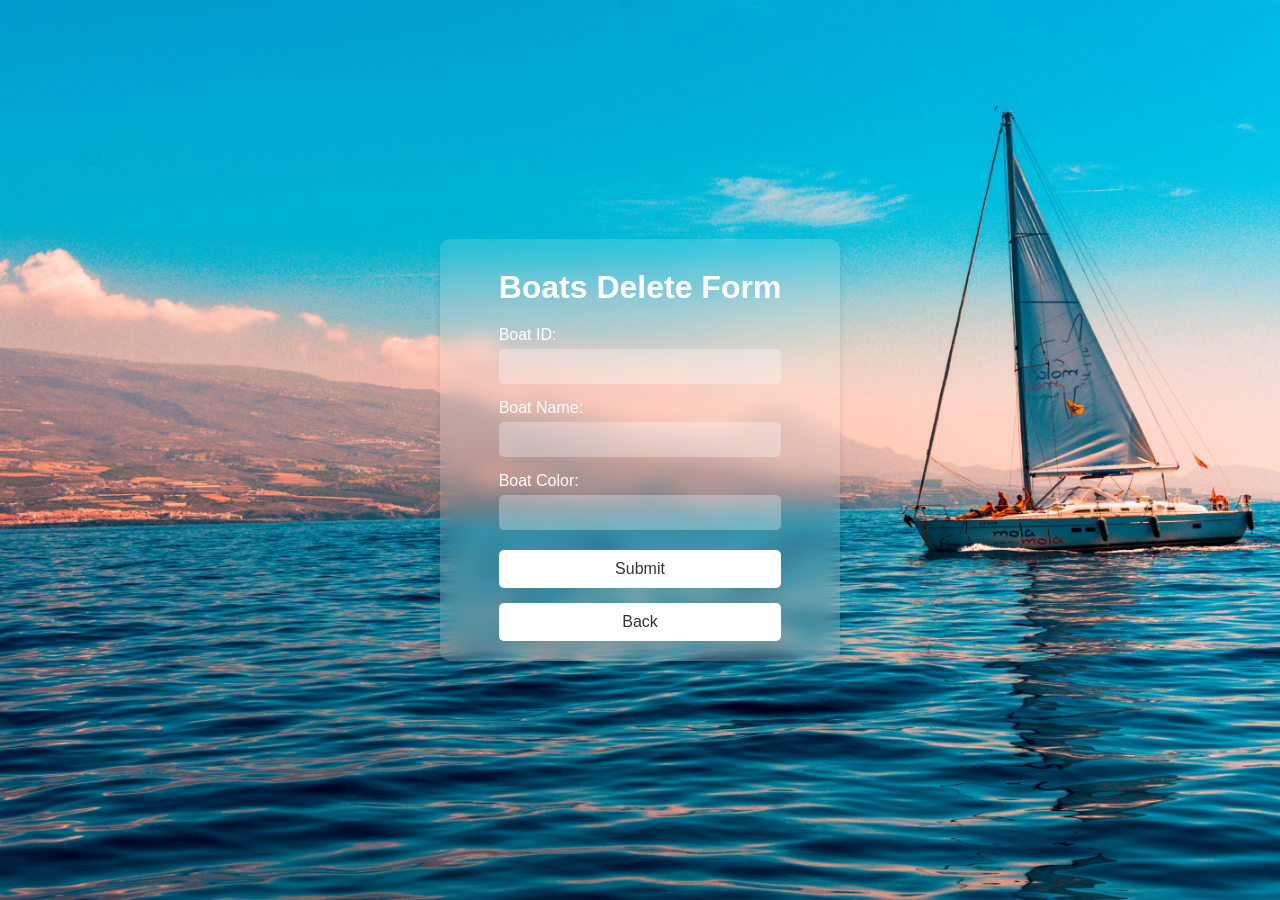
<file: AOL/Boats/delete_boat_form.html>
<!DOCTYPE html>
<html lang="en">
<head>
    <meta charset="UTF-8">
    <meta name="viewport" content="width=device-width, initial-scale=1.0">
    <title>Delete Boat</title>
    <link rel="stylesheet" href="../delete.css">
    <style>
            body {
        background: url('../bg.jpg') no-repeat center center fixed;
        background-size: cover;
        display: flex;
        justify-content: center;
        align-items: center;
        height: 100vh;
        margin: 0;
    }
    </style>
</head>
<body>
    <div class="form-box">
    <form method="post" action="http://localhost/AOL/Boats/DeleteBoat.php">
        <h2>Boats Delete Form</h2>
        <label for="_bid">Boat ID:</label><br>
        <input type="number" id="_bid" name="_bid"><br>
        <label for="_bname">Boat Name:</label><br>
        <input type="text" id="_bname" name="_bname"><br>
        <label for="color">Boat Color:</label><br>
        <input type="text" id="_color" name="_color"><br>
        <input type="submit" value="Submit">
        <a href="http://localhost/AOL/index_boats.html">Back</a>
    </form>
    </div>
    
</body>
</html>
</file>
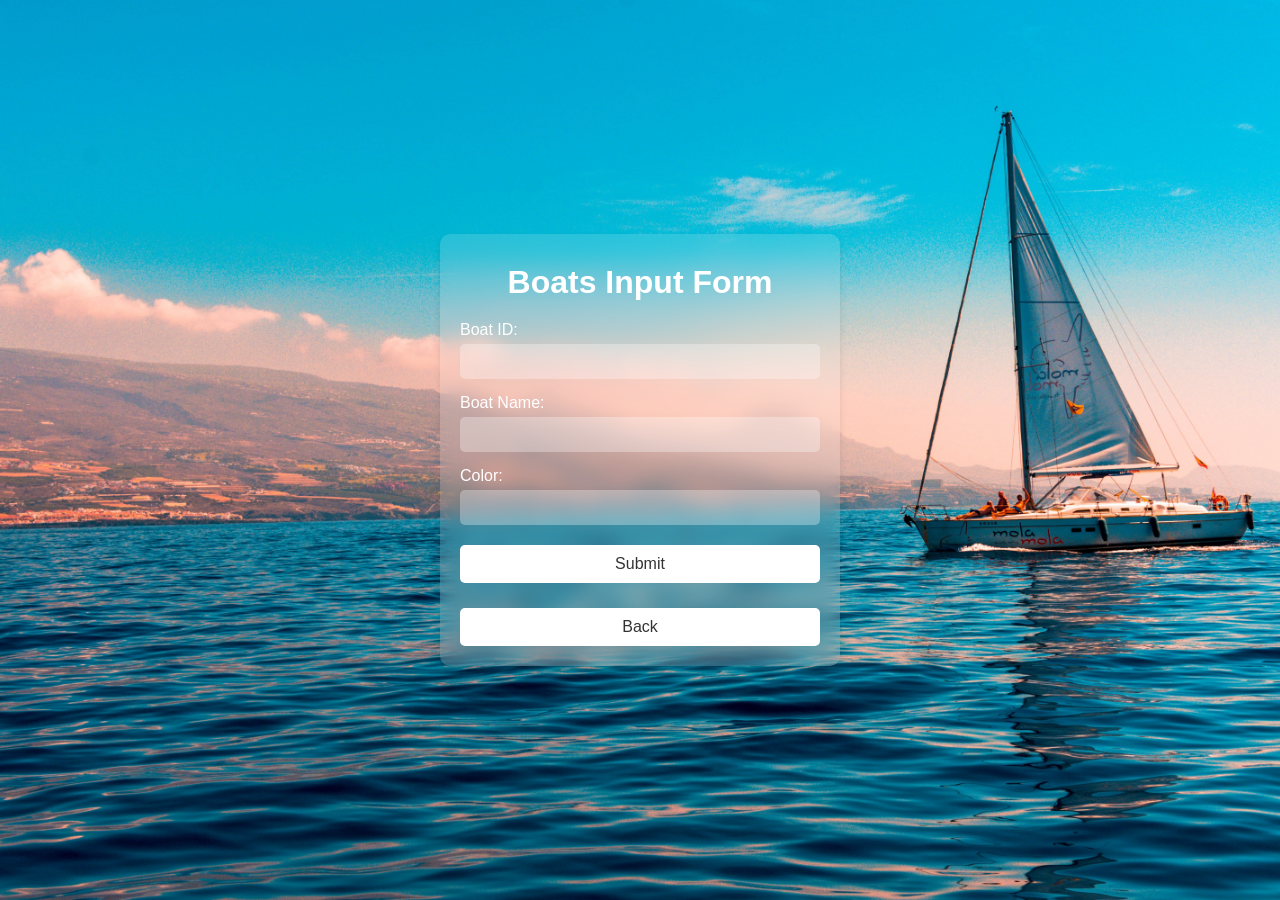
<file: AOL/Boats/insert_boat_form.html>
<!DOCTYPE html>
<html lang="en">
<head>
    <meta charset="UTF-8">
    <meta name="viewport" content="width=device-width, initial-scale=1.0">
    <title>Insert Boat</title>
    <link rel="stylesheet" href="../insert.css">
    <style>
        body {
        background: url('../bg.jpg') no-repeat center center fixed;
        background-size: cover;
        display: flex;
        justify-content: center;
        align-items: center;
        height: 100vh;
        margin: 0;
    }
    </style>
</head>
<body>
    <section>
        <div class="form-box">
            <form id="boatForm" method="post" action="http://localhost/AOL/Boats/InsertBoat.php">
                <h2>Boats Input Form</h2>
        
                <label for="_bid">Boat ID:</label>
                <input type="number" id="_bid" name="_bid" required>

                <label for="_bname">Boat Name:</label>
                <input type="text" id="_bname" name="_bname" required>

                <label for="_color">Color:</label>
                <input type="text" id="_color" name="_color" required>

                <input type="submit" value="Submit">
                <a href="http://localhost/AOL/index_boats.html" class="back-button">Back</a>
            </form>
        </div>
    </section>
</body>
</html>
</file>
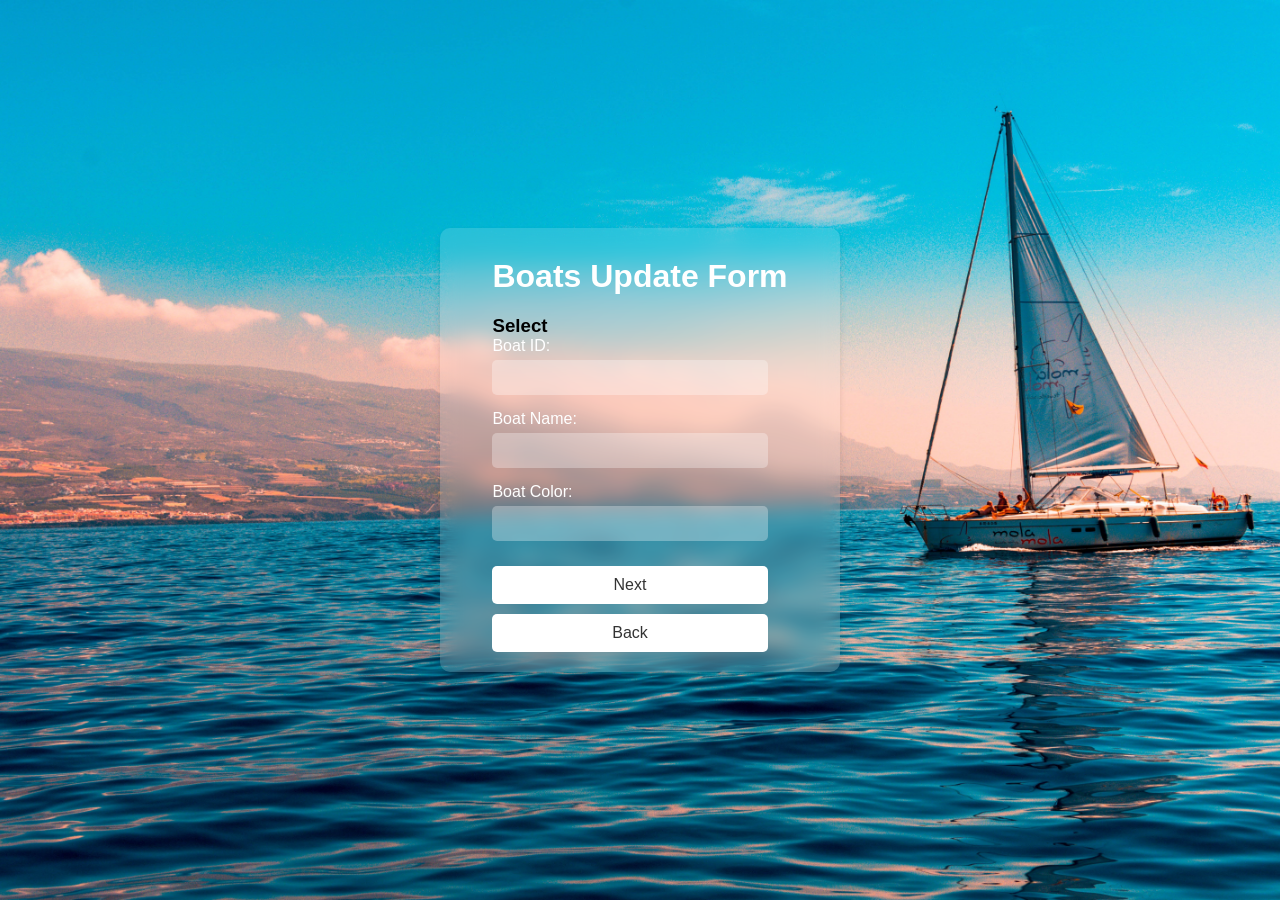
<file: AOL/Boats/update_boat_form.html>
<!DOCTYPE html>
<html lang="en">
<head>
    <meta charset="UTF-8">
    <meta name="viewport" content="width=device-width, initial-scale=1.0">
    <title>Update Boat</title>
    <style>
        * {
            margin: 0;
            padding: 0;
            font-family: "Trebuchet MS", "Lucida Sans Unicode", "Lucida Grande", "Lucida Sans", Arial, sans-serif;
            box-sizing: border-box;
        }

        body {
            background: url('../bg.jpg') no-repeat center center fixed;
            background-size: cover;
            display: flex;
            justify-content: center;
            align-items: center;
            height: 100vh;
            margin: 0;
        }

        .form-box {
            width: 400px;
            background: rgba(255, 255, 255, 0.15);
            border-radius: 10px;
            backdrop-filter: blur(10px);
            padding: 20px;
            box-shadow: 0 4px 6px rgba(0, 0, 0, 0.1);
            display: flex;
            flex-direction: column;
            align-items: center;
        }

        h2 {
            font-size: 2em;
            color: #fff;
            text-align: center;
            margin-bottom: 20px;
            margin-top: 10px;
        }

        label {
            color: #fff;
            margin-top: 10px;
        }

        input {
            width: calc(100% - 20px); /* Adjusted width to consider padding */
            padding: 10px;
            margin-top: 5px;
            margin-bottom: 15px;
            border: none;
            border-radius: 5px;
            outline: none;
            background: rgba(255, 255, 255, 0.3);
        }

        input[type="submit"], a, input[type="button"] {
            display: inline-block;
            width: calc(100% - 20px); /* Adjusted width to consider padding */
            padding: 10px;
            border: none;
            border-radius: 5px;
            text-decoration: none;
            text-align: center;
            cursor: pointer;
            transition: background-color 0.3s ease;
            font-size: 1em;
            color: #333;
        }

        input[type="submit"]:hover, a:hover, input[type="button"]:hover {
            background-color: #ddd;
        }

        input[type="submit"] {
            background-color: #fff;
            
        }
       
        a {
            background-color: #fff;
            margin-top: 10px;
        }

        .back-button {
            margin-top: 10px;
        }
        input[type="submit"]{
            margin-bottom: 0px;
        }
    </style>
</head>
<body>
    <div class="form-box">
        <form method="post" action="http://localhost/AOL/Boats/UpdateBoat.php" id="updateForm">
            <h2>Boats Update Form</h2>
            
            <!-- Select Section -->
            <div id="selectSection">
                <h3>Select</h3>
                <label for="_bid_search">Boat ID:</label>
                <input type="number" id="_bid_search" name="_bid_search"><br>
                <label for="_bname_search">Boat Name:</label>
                <input type="text" id="_bname_search" name="_bname_search"><br>
                <label for="_bcolor_search">Boat Color:</label>
                <input type="text" id="_color_search" name="_color_search"><br>
                
                <!-- Button to switch to the Update Section -->
                <a href="#" onclick="showUpdateSection()" class="back-button">Next </a>
                <a href="http://localhost/AOL/index_boats.html" class="back-button">Back</a>
            </div>

            <!-- Update Section -->
            <div id="updateSection" style="display: none;">
                <h3>Update</h3>
                <label for="_bid">Boat ID:</label><br>
                <input type="number" id="_bid" name="_bid"><br>
                <label for="_bname">Boat Name:</label><br>
                <input type="text" id="_bname" name="_bname"> <br>
                <label for="_color">Color:</label><br>
                <input type="text" id="_color" name="_color"><br><br>
                <input type="submit" value="Submit">
                <a href="#" onclick="showSelectSection()" class="back-button">Back </a>
            </div>
        </form>
    </div>

    <script>
        function showUpdateSection() {
            document.getElementById('selectSection').style.display = 'none';
            document.getElementById('updateSection').style.display = 'block';
        }

        function showSelectSection() {
            document.getElementById('updateSection').style.display = 'none';
            document.getElementById('selectSection').style.display = 'block';
        }
    </script>
</body>
</html>
</file>
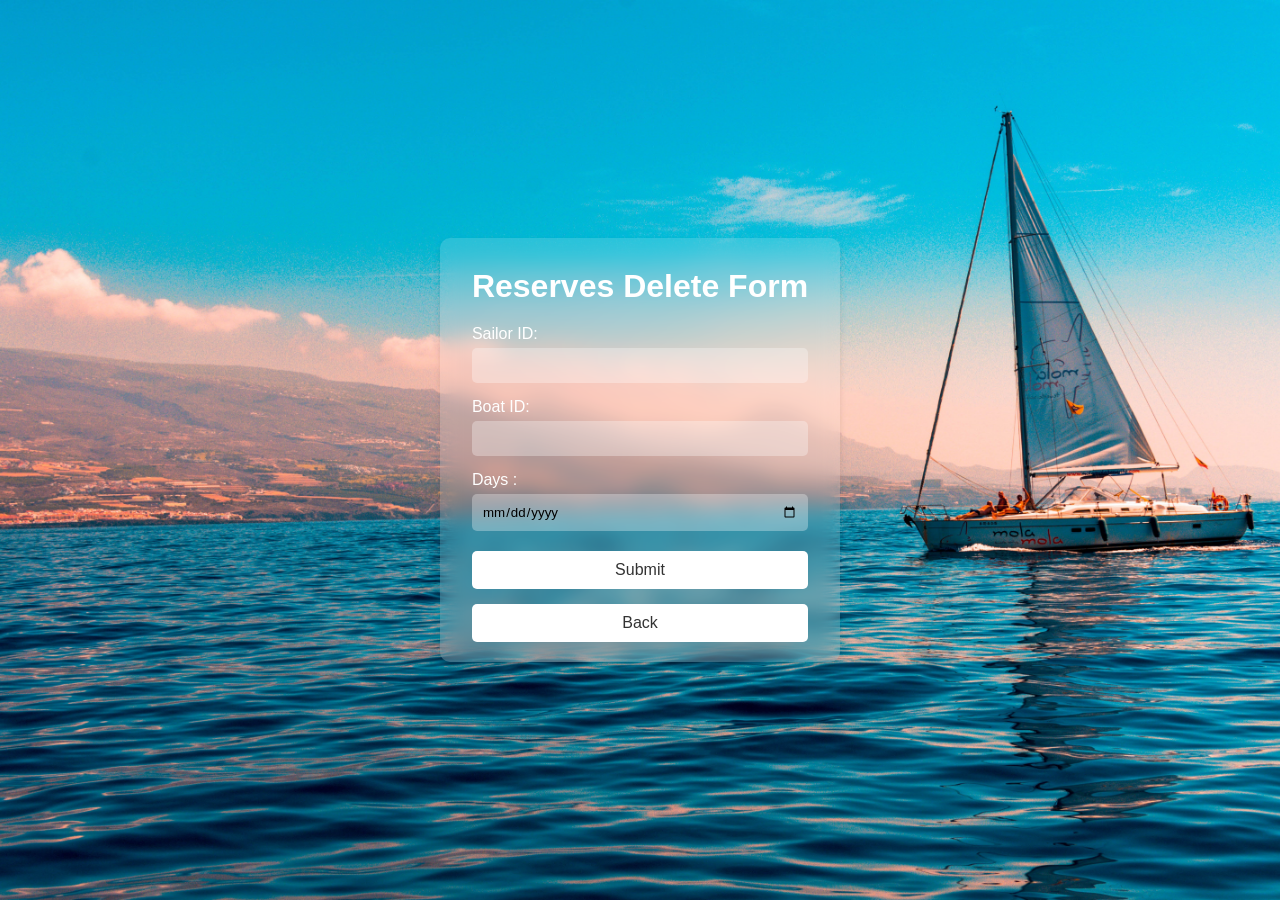
<file: AOL/Reserves/delete_reserves_form.html>
<!DOCTYPE html>
<html lang="en">
<head>
    <meta charset="UTF-8">
    <meta name="viewport" content="width=device-width, initial-scale=1.0">
    <title>Delete Reserves</title>
    <link rel="stylesheet" href="../delete.css">
    <style>
        body {
        background: url('../bg.jpg') no-repeat center center fixed;
        background-size: cover;
        display: flex;
        justify-content: center;
        align-items: center;
        height: 100vh;
        margin: 0;
    }
    </style>
    
</head>
<body>
    <div class="form-box">
        <form method="post" action="http://localhost/AOL/Reserves/DeleteReserves.php">
            <h2>Reserves Delete Form</h2>
            <label for="_sid">Sailor ID:</label><br>
            <input type="number" id="_sid" name="_sid"><br>
            <label for="_bid">Boat ID:</label><br>
            <input type="number" id="_bid" name="_bid"><br>
            <label for="_days">Days :</label><br>
            <input type="date" id="_days" name="_days"><br>
            <input type="submit" value="Submit">
            <a href="http://localhost/AOL/index_reserves.html">Back</a>
    </form>
    </div>
    
</body>
</html>
</file>
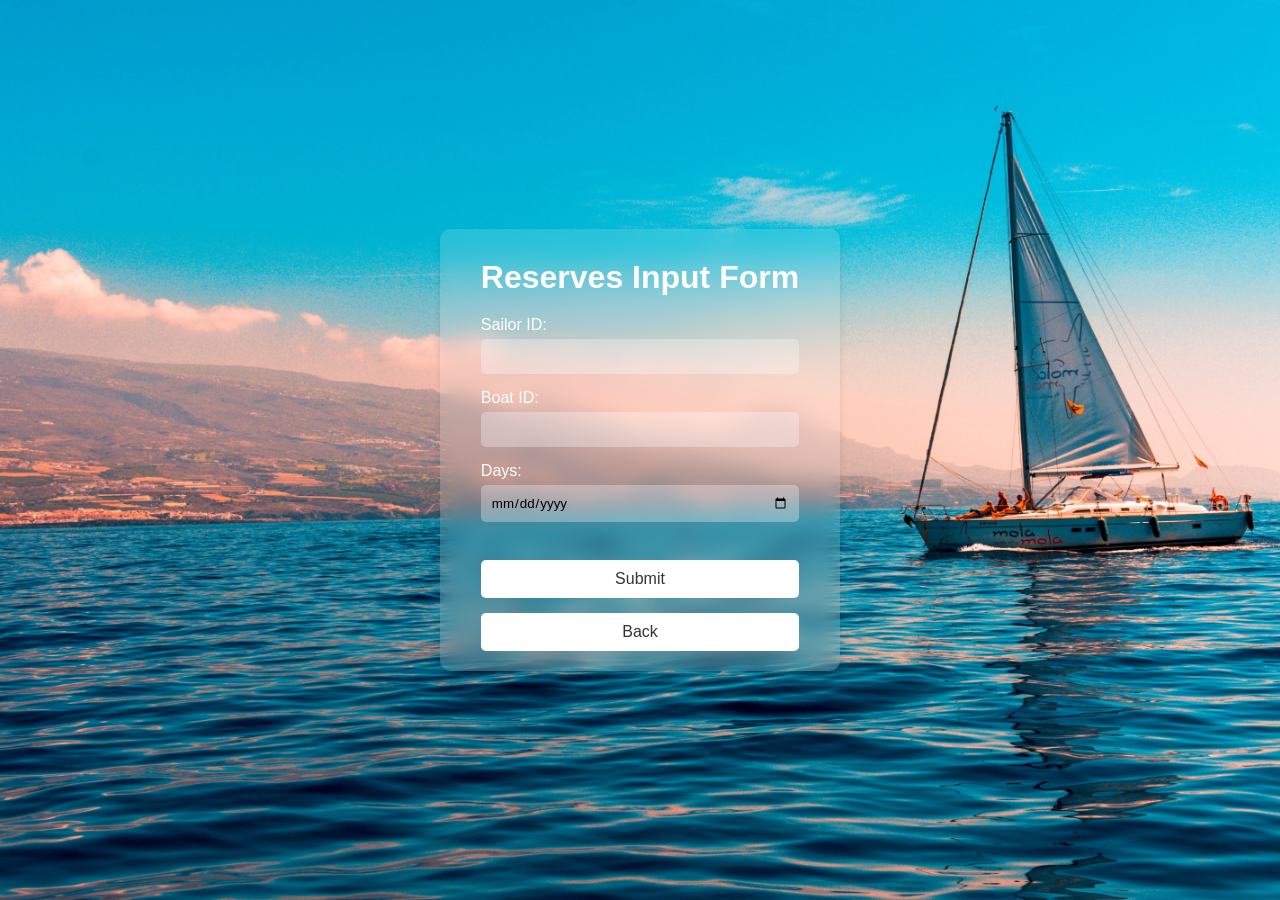
<file: AOL/Reserves/insert_reserves_form.html>
<!DOCTYPE html>
<html lang="en">
<head>
    <meta charset="UTF-8">
    <meta name="viewport" content="width=device-width, initial-scale=1.0">
    <title>Insert Reserves</title>
    <link rel="stylesheet" href="../insert.css">
   <style>
        body {
        background: url('../bg.jpg') no-repeat center center fixed;
        background-size: cover;
        display: flex;
        justify-content: center;
        align-items: center;
        height: 100vh;
        margin: 0;
    }
   </style>
    
</head>
<body>
    <div class="form-box">
    <form method="post" action="http://localhost/AOL/Reserves/InsertReserves.php">
        <h2>Reserves Input Form</h2>
        <label for="_sid">Sailor ID:</label><br>
        <input type="number" id="_sid" name="_sid" required><br>
        <label for="_bid">Boat ID:</label><br>
        <input type="number" id="_bid" name="_bid" required> <br>
        <label for="_days">Days:</label><br>
        <input type="date" id="_days" name="_days" required><br><br>
        <input type="submit" value="Submit">
        <a href="http://localhost/AOL/index_reserves.html">Back</a>
    </form>
    </div>
   
</body>
</html>
</file>
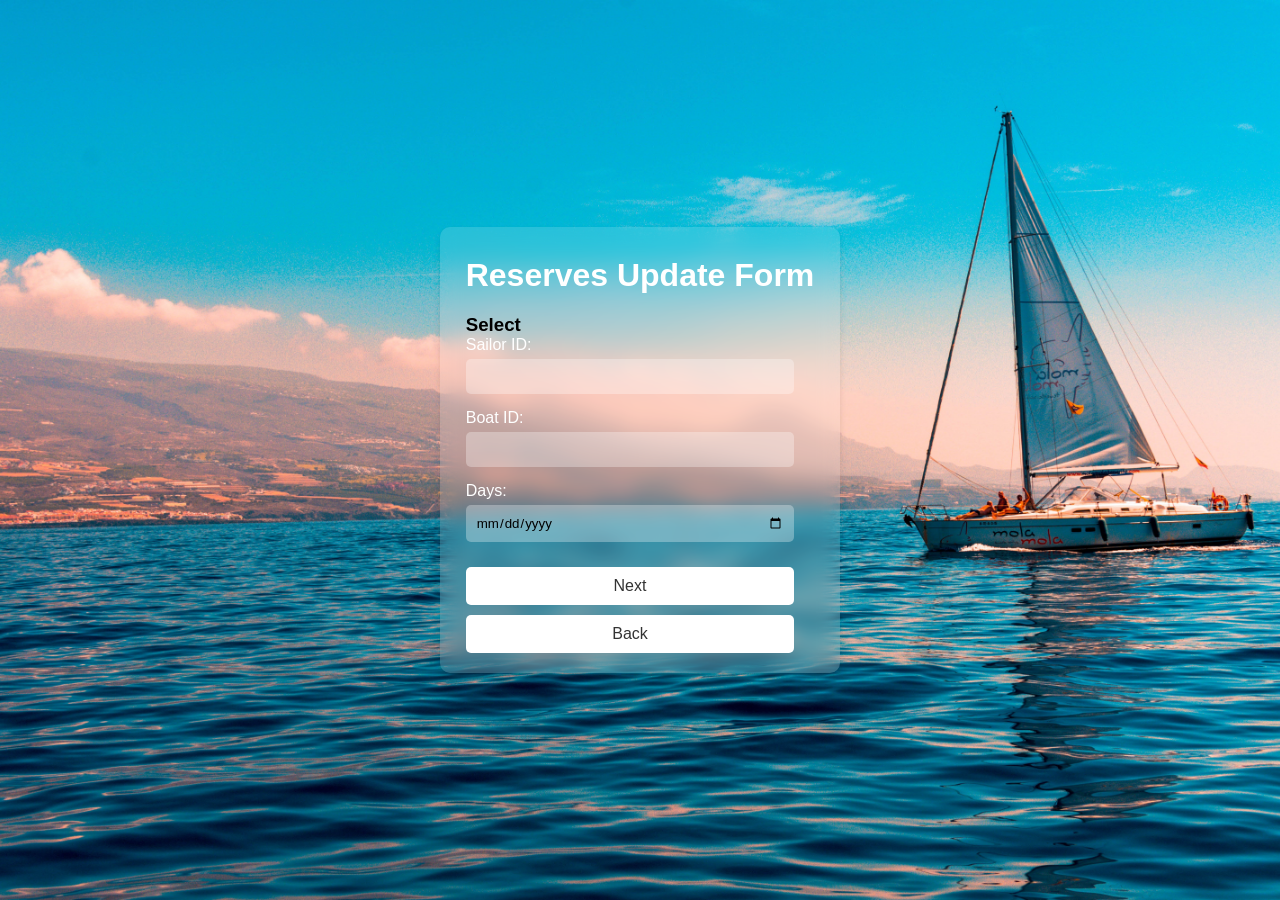
<file: AOL/Reserves/update_reserves_form.html>
<!DOCTYPE html>
<html lang="en">
<head>
    <meta charset="UTF-8">
    <meta name="viewport" content="width=device-width, initial-scale=1.0">
    <title>Update Reserves</title>
    <style>
        * {
            margin: 0;
            padding: 0;
            font-family: "Trebuchet MS", "Lucida Sans Unicode", "Lucida Grande", "Lucida Sans", Arial, sans-serif;
            box-sizing: border-box;
        }

        body {
            background: url('../bg.jpg') no-repeat center center fixed;
            background-size: cover;
            display: flex;
            justify-content: center;
            align-items: center;
            height: 100vh;
            margin: 0;
        }

        .form-box {
            width: 400px;
            background: rgba(255, 255, 255, 0.15);
            border-radius: 10px;
            backdrop-filter: blur(10px);
            padding: 20px;
            box-shadow: 0 4px 6px rgba(0, 0, 0, 0.1);
            display: flex;
            flex-direction: column;
            align-items: center;
        }

        h2 {
            font-size: 2em;
            color: #fff;
            text-align: center;
            margin-bottom: 20px;
            margin-top: 10px;
        }

        label {
            color: #fff;
            margin-top: 10px;
        }

        input {
            width: calc(100% - 20px);
            padding: 10px;
            margin-top: 5px;
            margin-bottom: 15px;
            border: none;
            border-radius: 5px;
            outline: none;
            background: rgba(255, 255, 255, 0.3);
        }

        input[type="submit"], a, input[type="button"] {
            display: inline-block;
            width: calc(100% - 20px);
            padding: 10px;
            border: none;
            border-radius: 5px;
            text-decoration: none;
            text-align: center;
            cursor: pointer;
            transition: background-color 0.3s ease;
            font-size: 1em;
            color: #333;
        }

        input[type="submit"]:hover, a:hover, input[type="button"]:hover {
            background-color: #ddd;
        }

        input[type="submit"] {
            background-color: #fff;
        }

        a {
            background-color: #fff;
            margin-top: 10px;
        }

        .back-button {
            margin-top: 10px;
        }

        input[type="submit"] {
            margin-bottom: 0px;
        }

        #updateSection {
            display: none;
        }
    </style>
</head>
<body>
    <div class="form-box">
        <form method="post" action="http://localhost/AOL/Reserves/UpdateReserves.php" id="updateForm">
            <h2>Reserves Update Form</h2>

            <!-- Select Section -->
            <div id="selectSection">
                <h3>Select</h3>
                <label for="_sid_search">Sailor ID:</label>
                <input type="number" id="_sid_search" name="_sid_search"><br>
                <label for="_bid_search">Boat ID:</label>
                <input type="number" id="_bid_search" name="_bid_search"><br>
                <label for="_days_search">Days:</label>
                <input type="date" id="_days_search" name="_days_search"><br>

                <!-- Button to switch to the Update Section -->
                <a href="#" onclick="showUpdateSection()" class="back-button">Next </a>
                <a href="http://localhost/AOL/index_reserves.html" class="back-button">Back</a>
            </div>

            <!-- Update Section -->
            <div id="updateSection">
                <h3>Update</h3>
                <label for="_sid">Sailor ID:</label><br>
                <input type="number" id="_sid" name="_sid"><br>
                <label for="_bid">Boat ID:</label><br>
                <input type="number" id="_bid" name="_bid"> <br>
                <label for="_days">Days:</label><br>
                <input type="date" id="_days" name="_days"><br><br>
                <input type="submit" value="Submit">
                <a href="#" onclick="showSelectSection()" class="back-button">Back </a>
            </div>
        </form>
    </div>

    <script>
        function showUpdateSection() {
            document.getElementById('selectSection').style.display = 'none';
            document.getElementById('updateSection').style.display = 'block';
        }

        function showSelectSection() {
            document.getElementById('updateSection').style.display = 'none';
            document.getElementById('selectSection').style.display = 'block';
        }
    </script>
</body>
</html>
</file>
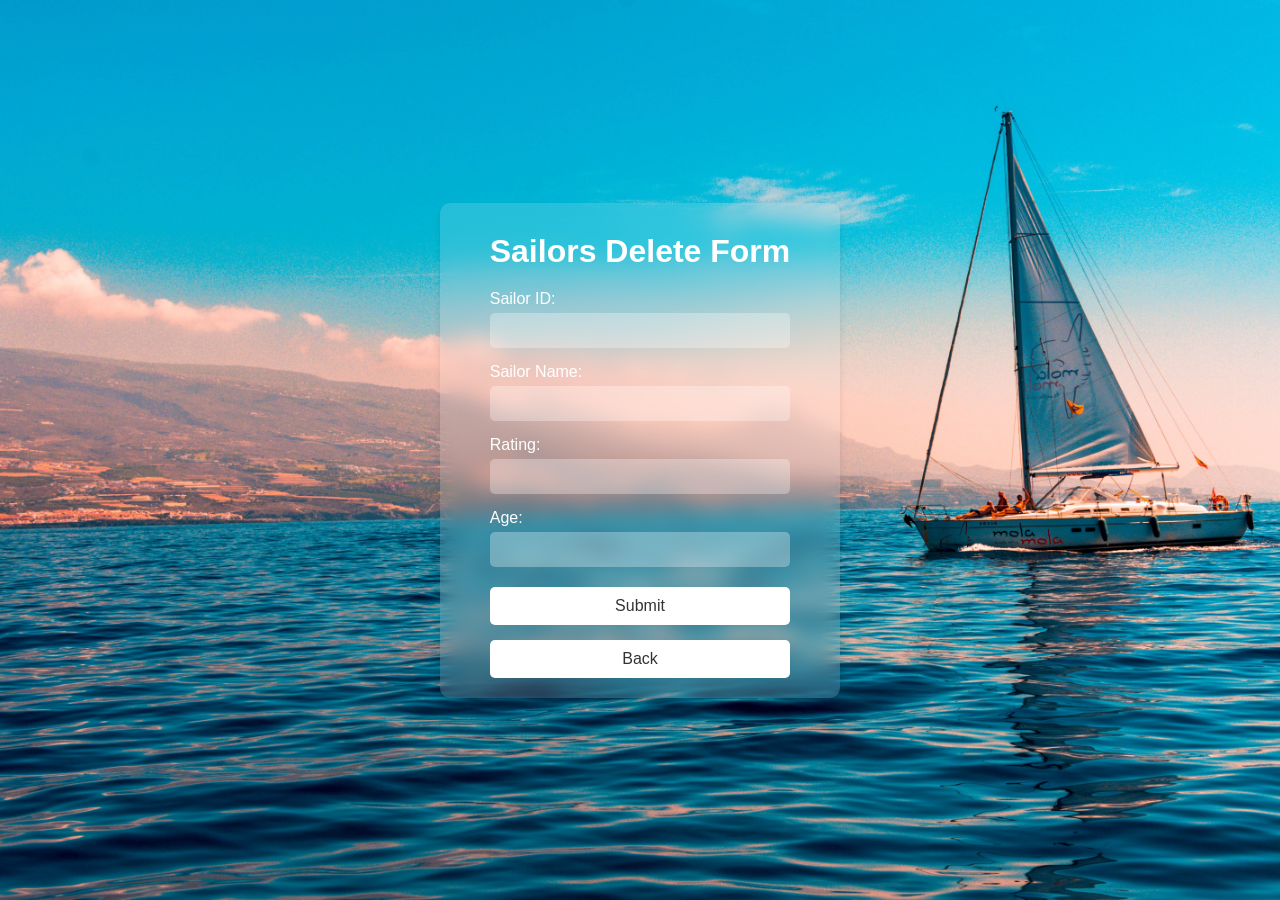
<file: AOL/Sailors/delete_sailors_form.html>
<!DOCTYPE html>
<html lang="en">
<head>
    <meta charset="UTF-8">
    <meta name="viewport" content="width=device-width, initial-scale=1.0">
    <title>Delete Sailors</title>
    <link rel="stylesheet" href="../delete.css">
    <style>
    body {
        background: url('../bg.jpg') no-repeat center center fixed;
        background-size: cover;
        display: flex;
        justify-content: center;
        align-items: center;
        height: 100vh;
        margin: 0;
    }
    </style>
    
    
</head>
<body>
    <div class="form-box">
    <form method="post" action="http://localhost/AOL/Sailors/DeleteSailors.php">
        <h2>Sailors Delete Form</h2>
        <label for="_sid">Sailor ID:</label><br>
        <input type="number" id="_sid" name="_sid"><br>
        <label for="_sname">Sailor Name:</label><br>
        <input type="text" id="_sname" name="_sname"><br>
        <label for="_rating">Rating:</label><br>
        <input type="number" id="_rating" name="_rating"><br>
        <label for="_age">Age:</label><br>
        <input type="number" id="_age" name="_age"><br>
        <input type="submit" value="Submit">
        <a href="http://localhost/AOL/index_Sailors.html">Back</a>
    </form>
    </div>
    
</body>
</html>
</file>
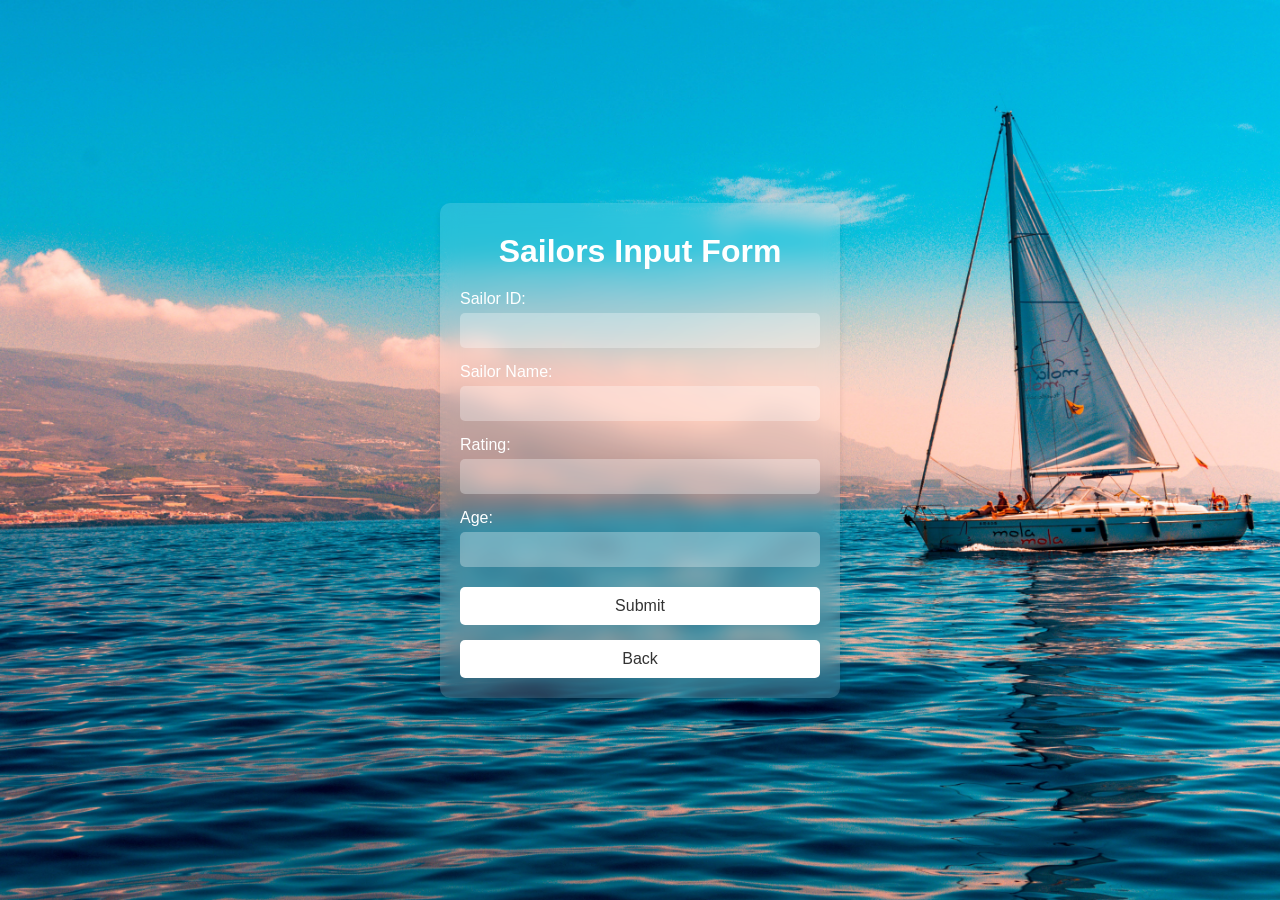
<file: AOL/Sailors/insert_Sailors_form.html>
<!DOCTYPE html>
<html lang="en">
<head>
    <meta charset="UTF-8">
    <meta name="viewport" content="width=device-width, initial-scale=1.0">
    <title>Insert Sailors</title>
    <link rel="stylesheet" href="../insert.css">
    <style>
            body {
            background: url('../bg.jpg') no-repeat center center fixed;
            background-size: cover;
            display: flex;
            justify-content: center;
            align-items: center;
            height: 100vh;
            margin: 0;
        }
    </style>
    
</head>
<body>
    <div class="form-box">
        <form method="post" action="http://localhost/AOL/Sailors/InsertSailors.php">
            <h2>Sailors Input Form</h2>
            <label for="_sid">Sailor ID:</label>
            <input type="number" id="_sid" name="_sid" required>
            <label for="_sname">Sailor Name:</label>
            <input type="text" id="_sname" name="_sname" required>
            <label for="_rating">Rating:</label>
            <input type="number" id="_rating" name="_rating" required>
            <label for="_age">Age:</label>
            <input type="number" id="_age" name="_age" required>
            <input type="submit" value="Submit">
            <a href="http://localhost/AOL/index_sailors.html">Back</a>
        </form>
    </div>
</body>
</html>
</file>
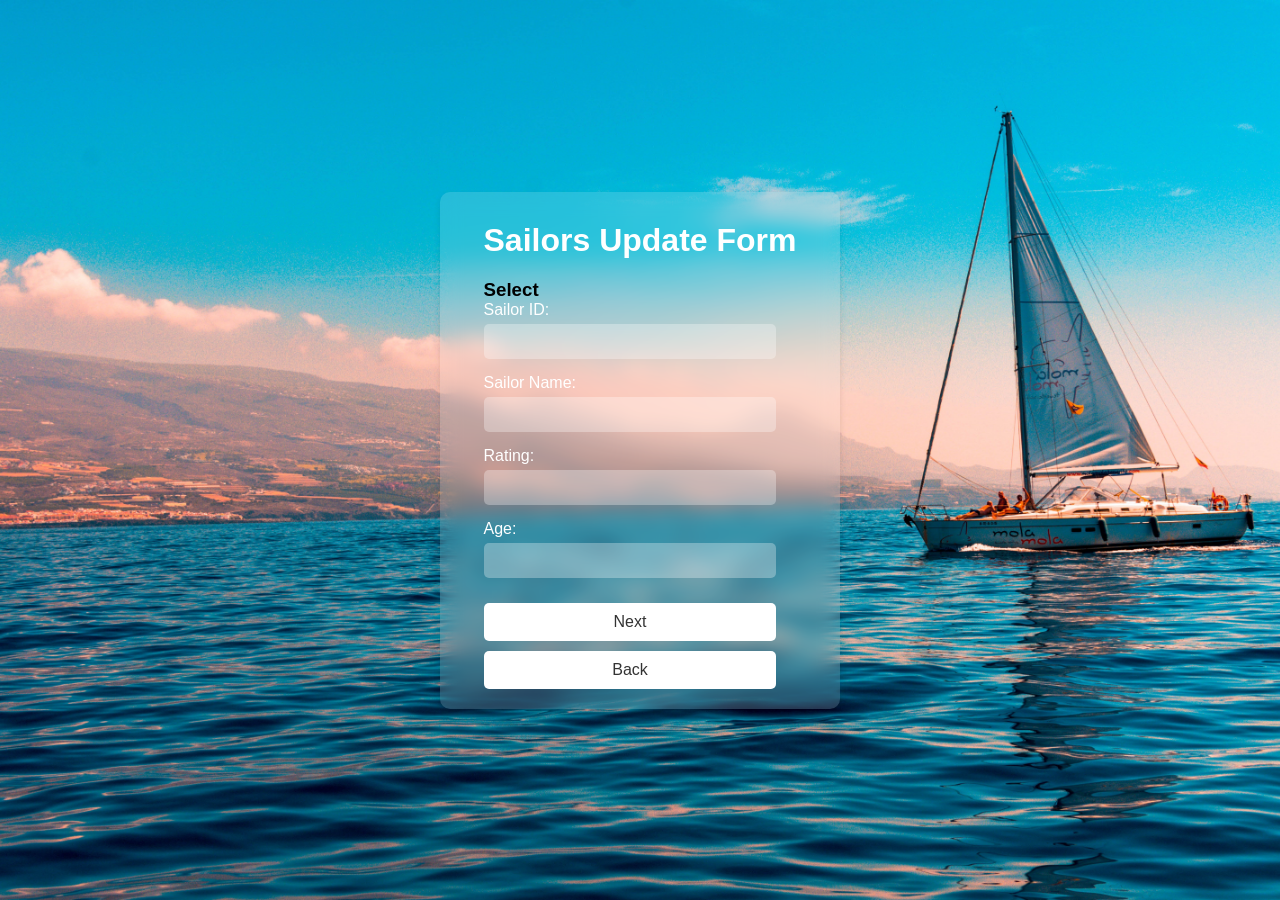
<file: AOL/Sailors/update_sailors_form.html>
<!DOCTYPE html>
<html lang="en">

<head>
    <meta charset="UTF-8">
    <meta name="viewport" content="width=device-width, initial-scale=1.0">
    <title>Update Sailors</title>
    <style>
        * {
            margin: 0;
            padding: 0;
            font-family: "Trebuchet MS", "Lucida Sans Unicode", "Lucida Grande", "Lucida Sans", Arial, sans-serif;
            box-sizing: border-box;
        }

        body {
            background: url('../bg.jpg') no-repeat center center fixed;
            background-size: cover;
            display: flex;
            justify-content: center;
            align-items: center;
            height: 100vh;
            margin: 0;
        }

        .form-box {
            width: 400px;
            background: rgba(255, 255, 255, 0.15);
            border-radius: 10px;
            backdrop-filter: blur(10px);
            padding: 20px;
            box-shadow: 0 4px 6px rgba(0, 0, 0, 0.1);
            display: flex;
            flex-direction: column;
            align-items: center;
        }

        h2 {
            font-size: 2em;
            color: #fff;
            text-align: center;
            margin-bottom: 20px;
            margin-top: 10px;
        }

        label {
            color: #fff;
            margin-top: 10px;
        }

        input {
            width: calc(100% - 20px);
            padding: 10px;
            margin-top: 5px;
            margin-bottom: 15px;
            border: none;
            border-radius: 5px;
            outline: none;
            background: rgba(255, 255, 255, 0.3);
        }

        input[type="submit"],
        a,
        input[type="button"] {
            display: inline-block;
            width: calc(100% - 20px);
            padding: 10px;
            border: none;
            border-radius: 5px;
            text-decoration: none;
            text-align: center;
            cursor: pointer;
            transition: background-color 0.3s ease;
            font-size: 1em;
            color: #333;
        }

        input[type="submit"]:hover,
        a:hover,
        input[type="button"]:hover {
            background-color: #ddd;
        }

        input[type="submit"] {
            background-color: #fff;
        }

        a {
            background-color: #fff;
            margin-top: 10px;
        }

        .back-button {
            margin-top: 10px;
        }

        input[type="submit"] {
            margin-bottom: 0px;
        }

        #updateSection {
            display: none;
        }
    </style>
</head>

<body>
    <div class="form-box">
        <form method="post" action="http://localhost/AOL/Sailors/UpdateSailors.php" id="updateForm">
            <h2>Sailors Update Form</h2>

            <!-- Select Section -->
            <div id="selectSection">
                <h3>Select</h3>
                <label for="_sid_search">Sailor ID:</label>
                <input type="number" id="_sid_search" name="_sid_search"><br>
                <label for="_sname_search">Sailor Name:</label>
                <input type="text" id="_sname_search" name="_sname_search"><br>
                <label for="_rating_search">Rating:</label>
                <input type="number" id="_rating_search" name="_rating_search"><br>
                <label for="_age_search">Age:</label>
                <input type="number" id="_age_search" name="_age_search"><br>

                <!-- Button to switch to the Update Section -->
                <a href="#" onclick="showUpdateSection()" class="back-button">Next </a>
                <a href="http://localhost/AOL/index_sailors.html" class="back-button">Back</a>
            </div>

            <!-- Update Section -->
            <div id="updateSection">
                <h3>Update</h3>
                <label for="_sid">Sailor ID:</label><br>
                <input type="number" id="_sid" name="_sid"><br>
                <label for="_sname">Sailor Name:</label><br>
                <input type="text" id="_sname" name="_sname"> <br>
                <label for="_rating">Rating:</label><br>
                <input type="number" id="_rating" name="_rating"><br>
                <label for="_age">Age:</label><br>
                <input type="number" id="_age" name="_age"><br><br>
                <input type="submit" value="Submit">
                <a href="#" onclick="showSelectSection()" class="back-button">Back </a>
            </div>
        </form>
    </div>

    <script>
        function showUpdateSection() {
            document.getElementById('selectSection').style.display = 'none';
            document.getElementById('updateSection').style.display = 'block';
        }

        function showSelectSection() {
            document.getElementById('updateSection').style.display = 'none';
            document.getElementById('selectSection').style.display = 'block';
        }
    </script>
</body>

</html>
</file>
<file: AOL/delete.css>
* {
    margin: 0;
    padding: 0;
    font-family: "Trebuchet MS", "Lucida Sans Unicode", "Lucida Grande", "Lucida Sans", Arial, sans-serif;
    box-sizing: border-box;
}

body {
    background: url('../bg.jpg') no-repeat center center fixed;
    background-size: cover;
    display: flex;
    justify-content: center;
    align-items: center;
    height: 100vh;
    margin: 0;
}

.form-box {
    width: 400px;
    background: rgba(255, 255, 255, 0.15);
    border-radius: 10px;
    backdrop-filter: blur(10px);
    padding: 20px;
    box-shadow: 0 4px 6px rgba(0, 0, 0, 0.1);
    display: flex;
    flex-direction: column;
    align-items: center;
}

h2 {
    font-size: 2em;
    color: #fff;
    text-align: center;
    margin-bottom: 20px;
    margin-top: 10px;
}

label {
    color: #fff;
    margin-top: 10px;
}

input {
    width: 100%;
    padding: 10px;
    margin-top: 5px;
    margin-bottom: 15px;
    border: none;
    border-radius: 5px;
    outline: none;
    background: rgba(255, 255, 255, 0.3);
}

input[type="submit"], a {
    display: inline-block;
    width: 100%;
    padding: 10px;
    border: none;
    border-radius: 5px;
    text-decoration: none;
    text-align: center;
    cursor: pointer;
    transition: background-color 0.3s ease;
    font-size: 1em;
    color: #333;
}

input[type="submit"]:hover, a:hover {
    background-color: #ddd;
}

input[type="submit"] {
    background-color: #fff;
}

a {
    background-color: #fff;
}

.back-button {
    margin-top: 10px;
}
</file>
<file: AOL/insert.css>
* {
    margin: 0;
    padding: 0;
    font-family: "Trebuchet MS", "Lucida Sans Unicode", "Lucida Grande", "Lucida Sans", Arial, sans-serif;
    box-sizing: border-box;
}

body {
    background: url('../bg.jpg') no-repeat center center fixed;
    background-size: cover;
    display: flex;
    justify-content: center;
    align-items: center;
    height: 100vh;
    margin: 0;
}

.form-box {
    width: 400px;
    background: rgba(255, 255, 255, 0.15);
    border-radius: 10px;
    backdrop-filter: blur(10px);
    padding: 20px;
    box-shadow: 0 4px 6px rgba(0, 0, 0, 0.1);
    display: flex;
    flex-direction: column;
    align-items: center;
}

h2 {
    font-size: 2em;
    color: #fff;
    text-align: center;
    margin-bottom: 20px;
    margin-top: 10px;
}

label {
    color: #fff;
    margin-top: 10px;
}

input {
    width: 100%;
    padding: 10px;
    margin-top: 5px;
    margin-bottom: 15px;
    border: none;
    border-radius: 5px;
    outline: none;
    background: rgba(255, 255, 255, 0.3);
}

input[type="submit"], a {
    display: inline-block;
    width: 100%;
    padding: 10px;
    border: none;
    border-radius: 5px;
    text-decoration: none;
    text-align: center;
    cursor: pointer;
    transition: background-color 0.3s ease;
    font-size: 1em;
    color: #333;
}

input[type="submit"]:hover, a:hover {
    background-color: #ddd;
}

input[type="submit"] {
    background-color: #fff;
}

a {
    background-color: #fff;
}

.back-button {
    margin-top: 10px;
}
</file>
